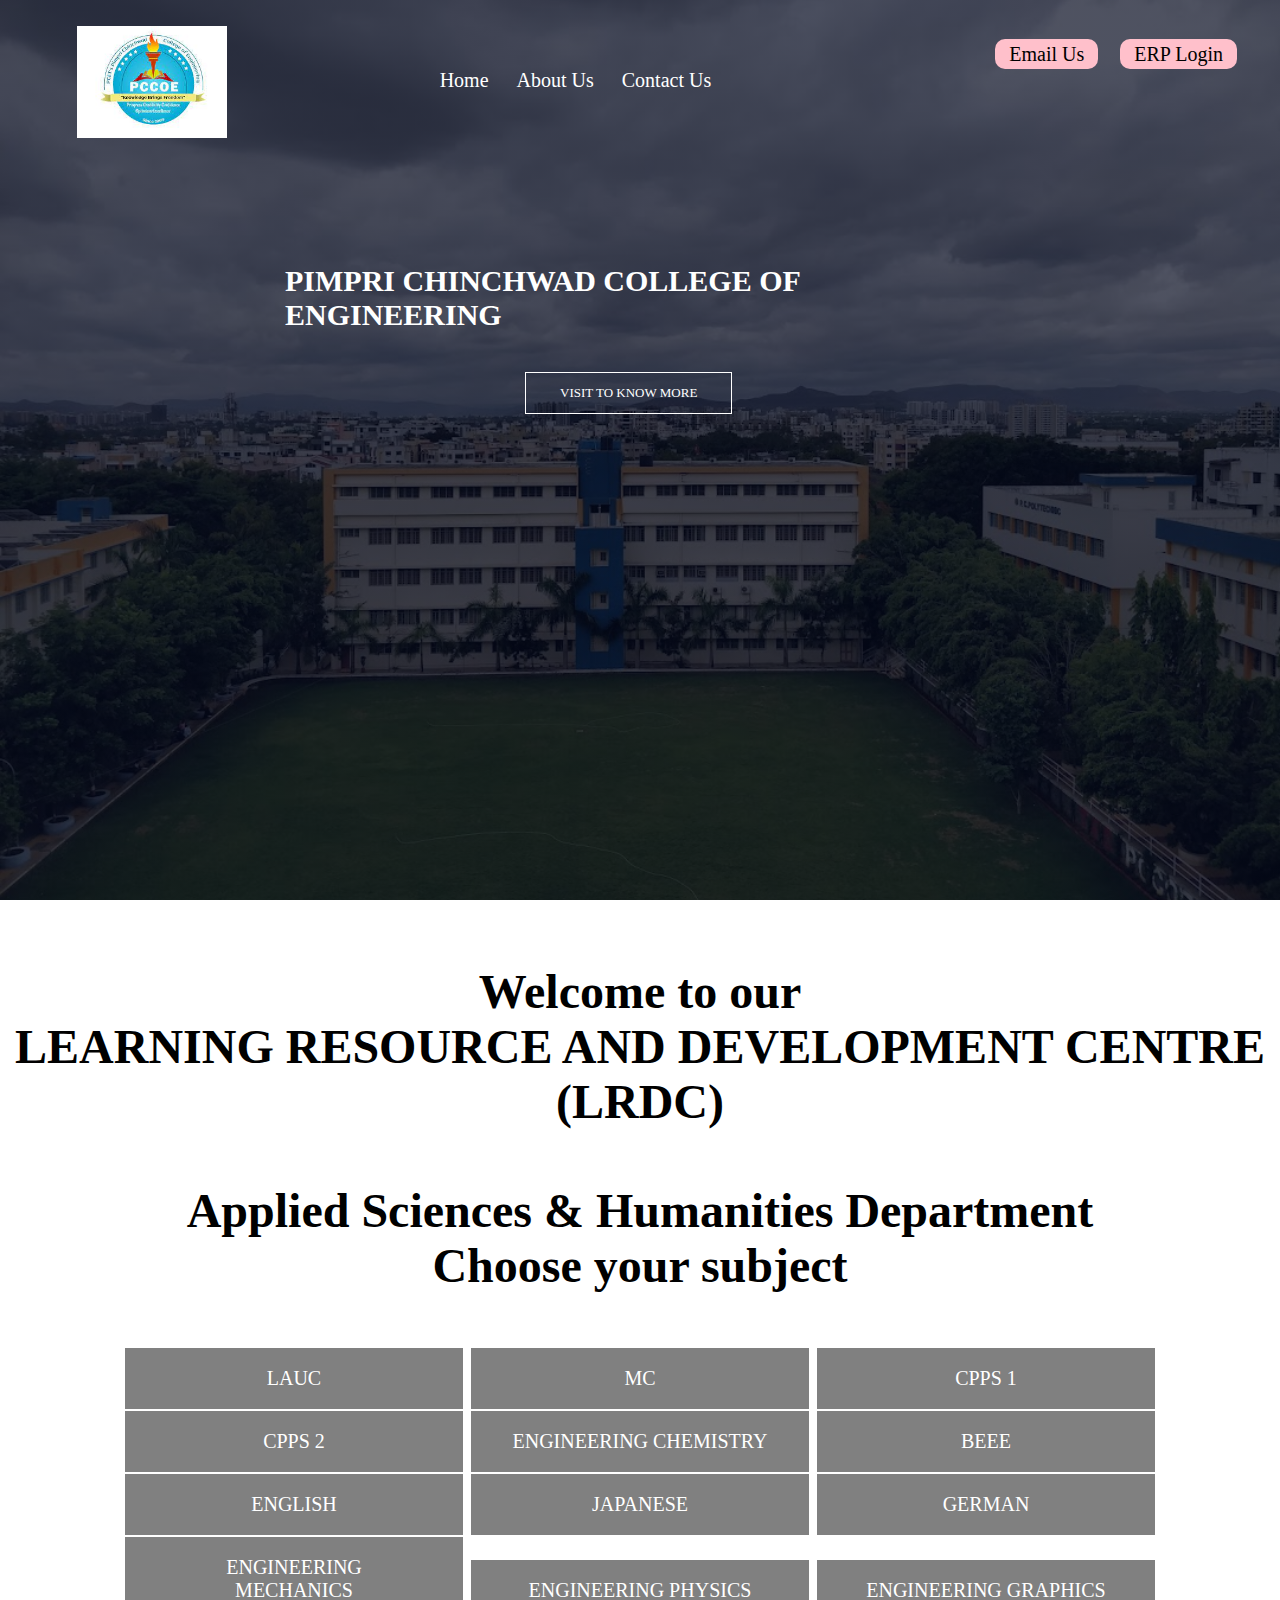
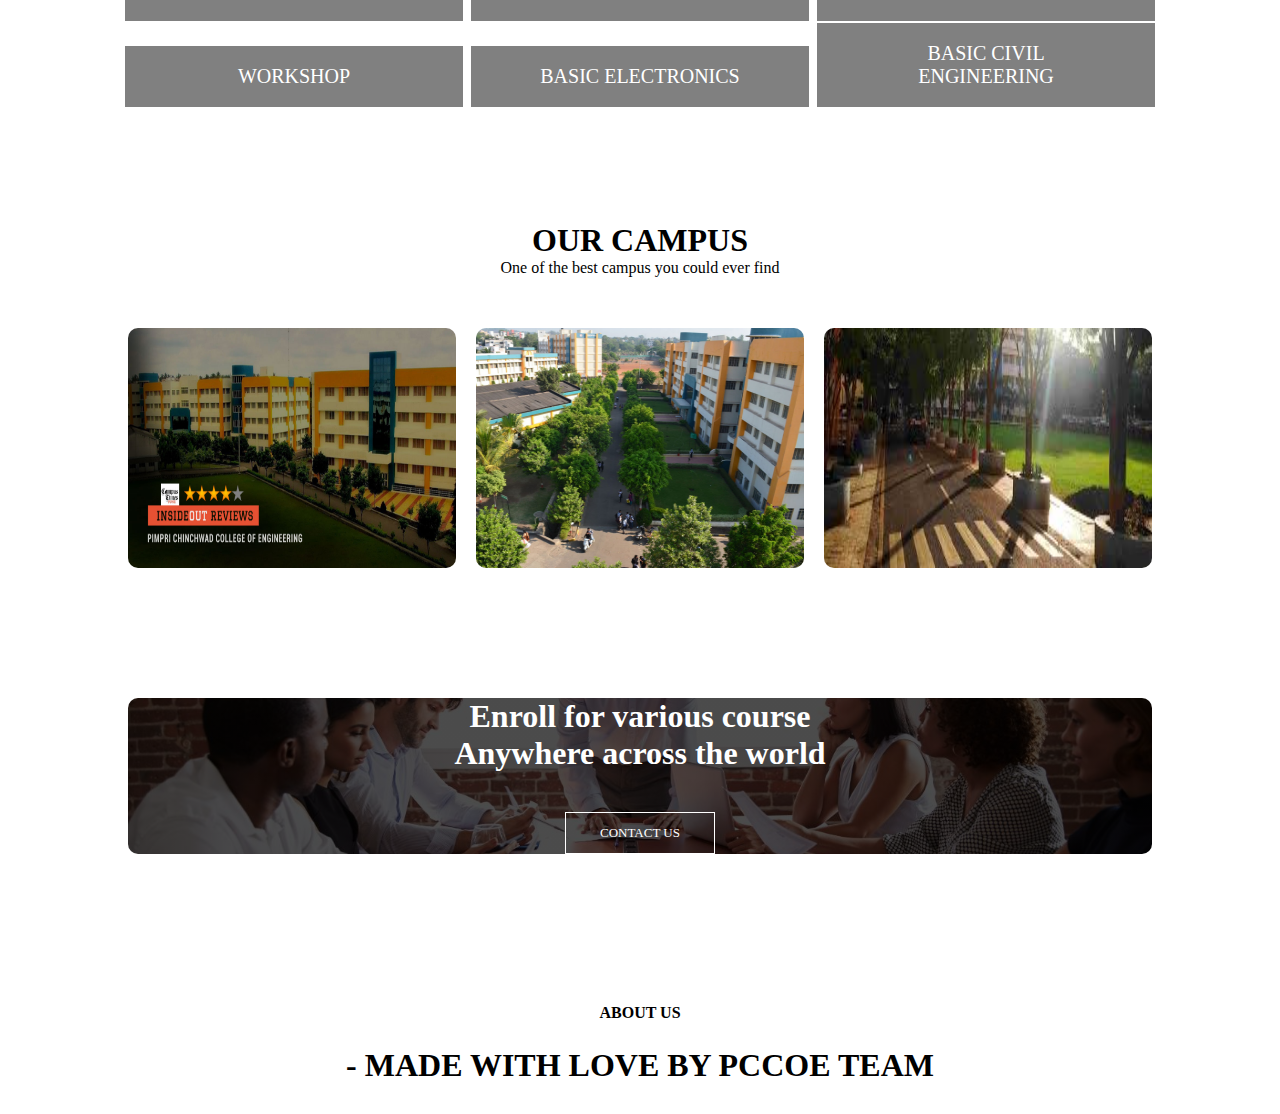
<file: index.html>
<html>

<head>
    <meta name="viewport" content="with=device width, intial -scale=1.0">
    <title> Suraj Dalvi - PCCOE LRDC </title>
    <link rel="icon" type="image/png" href="/images/weblogo.png" />
    <link rel="stylesheet" href="style.css">
    <style>
        html{
            scroll-behavior: smooth;
        }
        .bug ul li a {
            color: white;
            text-decoration: none;
        }

        .bug {
            margin-right: 480px;
        }

        .right {
            position: absolute;
            right: 34px;
            top: 43px;
            display: inline-block;
            /* border: 2px solid yellow; */
        }

        .btn {
            font-family: "Times New Roman", cursive;
            margin: 0px 9px;
            background-color: pink;
            color: black;
            padding: 4px 14px;
            /* border: 2px solid grey; */
            border: none;
            border-radius: 10px;
            font-size: 20px;
            cursor: pointer;
            text-decoration: none;

        }

        .btn:hover {
            background-color: rgb(6, 75, 6);
            color: white;
        }
        .campus img{
            height: 240px;
        }
        
    </style>
</head>

<body>
    <section class="header">
        <nav>
            <a href="mpbi.html"><img src="images/logo.png"></a>
            <div class="bug">
                <ul>
                    <!-- <li><a href="">HOME</a></li>
                        <li><a href="">ABOUT </a></li>
                        <li><a href="">COURSE</a></li>
                        <li><a href="">BLOG</a></li>
                        <li><a href="">CONTACT</a></li> -->
                    <li><a href="#">Home</a></li>
                    <li><a href="#abt" class="active">About Us</a></li>
                    <li><a href="#cnt">Contact Us</a></li>

                </ul>
            </div>
            <div class="right">


                <!-- <a href="https://www.gmail.com" class="btn"> Email Us</a> -->
                <a href="https://mail.google.com/mail/u/0/#inbox?compose=DmwnWrRtsfmmRcMxknmXlDTxfPMNrHrzHhnhmkGjxXQPJxqDLlftWcTPZkPfHGlbCLLXcsNXrdLq"
                    class="btn"> Email Us</a>

                <a href="https://learner.pceterp.in" class="btn"> ERP Login</a>

            </div>
        </nav>
        <div class="text-box">
            <h1>PIMPRI CHINCHWAD COLLEGE OF ENGINEERING</h1>
            <!-- <p> Pune's Best College </p> -->
            <!-- <a href="" class="hero-btn">VISIT TO KNOW MORE</a> -->

            <a href="http://www.pccoepune.com" class="hero-btn" target="blank">VISIT TO KNOW MORE</a>

        </div>
    </section>
    <section class="year">
        <h1>Welcome to our <br>LEARNING RESOURCE AND DEVELOPMENT CENTRE (LRDC)</h1><br><br>
        <h1>Applied Sciences & Humanities Department</h1>
        <h1>Choose your subject</h1><br><br>
        <!-- <a href="" class="year-btn">LAUC 1</a> -->

        <a href="lauc1.html" class="year-btn"> LAUC</a>
        <a href="mc.html" class="year-btn">MC</a>
        <a href="" class="year-btn">CPPS 1</a><br>
        <a href="" class="year-btn">CPPS 2</a>
        <a href="" class="year-btn">ENGINEERING CHEMISTRY</a>
        <a href="" class="year-btn">BEEE</a><br>
        <a href="" class="year-btn">ENGLISH</a>
        <a href="" class="year-btn">JAPANESE</a>
        <a href="" class="year-btn">GERMAN</a><br>
        <a href="" class="year-btn">ENGINEERING MECHANICS</a>
        <a href="" class="year-btn">ENGINEERING PHYSICS</a>
        <a href="" class="year-btn">ENGINEERING GRAPHICS</a><br>
        <a href="" class="year-btn">WORKSHOP</a>
        <a href="" class="year-btn">BASIC ELECTRONICS</a>
        <a href="" class="year-btn">BASIC CIVIL ENGINEERING</a><br>


    </section>
    <section class="campus">
        <h1>OUR CAMPUS</h1>
        <p> One of the best campus you could ever find
        </p>
        <div class="row">
            <div class="campus-col">
                <img src="images/campus1.png">
                <div class="layer">
                    <h3>PCCOE</h3>
                </div>
            </div>
            <div class="campus-col">
                <img src="images/campus2.png">
                <div class="layer">
                    <h3>Akurdi</h3>
                </div>
            </div>
            <div class="campus-col">
                <img src="images/campus3.png">
                <div class="layer">
                    <h3>Ravet</h3>
                </div>
            </div>
        </div>
    </section>
    <section class="cta">
        <h1>Enroll for various course <br>Anywhere across the world</h1>
        <a href="" id='cnt' class="hero-btn">CONTACT US </a>
    </section>
    <section class="footer">
        <h4 id="abt">ABOUT US</h4>
        <div class="icons">
            <i class="fa fa-facebook"></i>
            <i class="fa fa-twitter"></i>
            <i class="fa fa-instagram"></i>
            <i class="fa fa-linkedin"></i>
        </div>
        <footer>
            <div class="f">
                <h1>
                   - MADE WITH LOVE BY PCCOE TEAM  
                </h1>
                
            </div>
        </footer>
    </section>

</body>

</html>
</file>
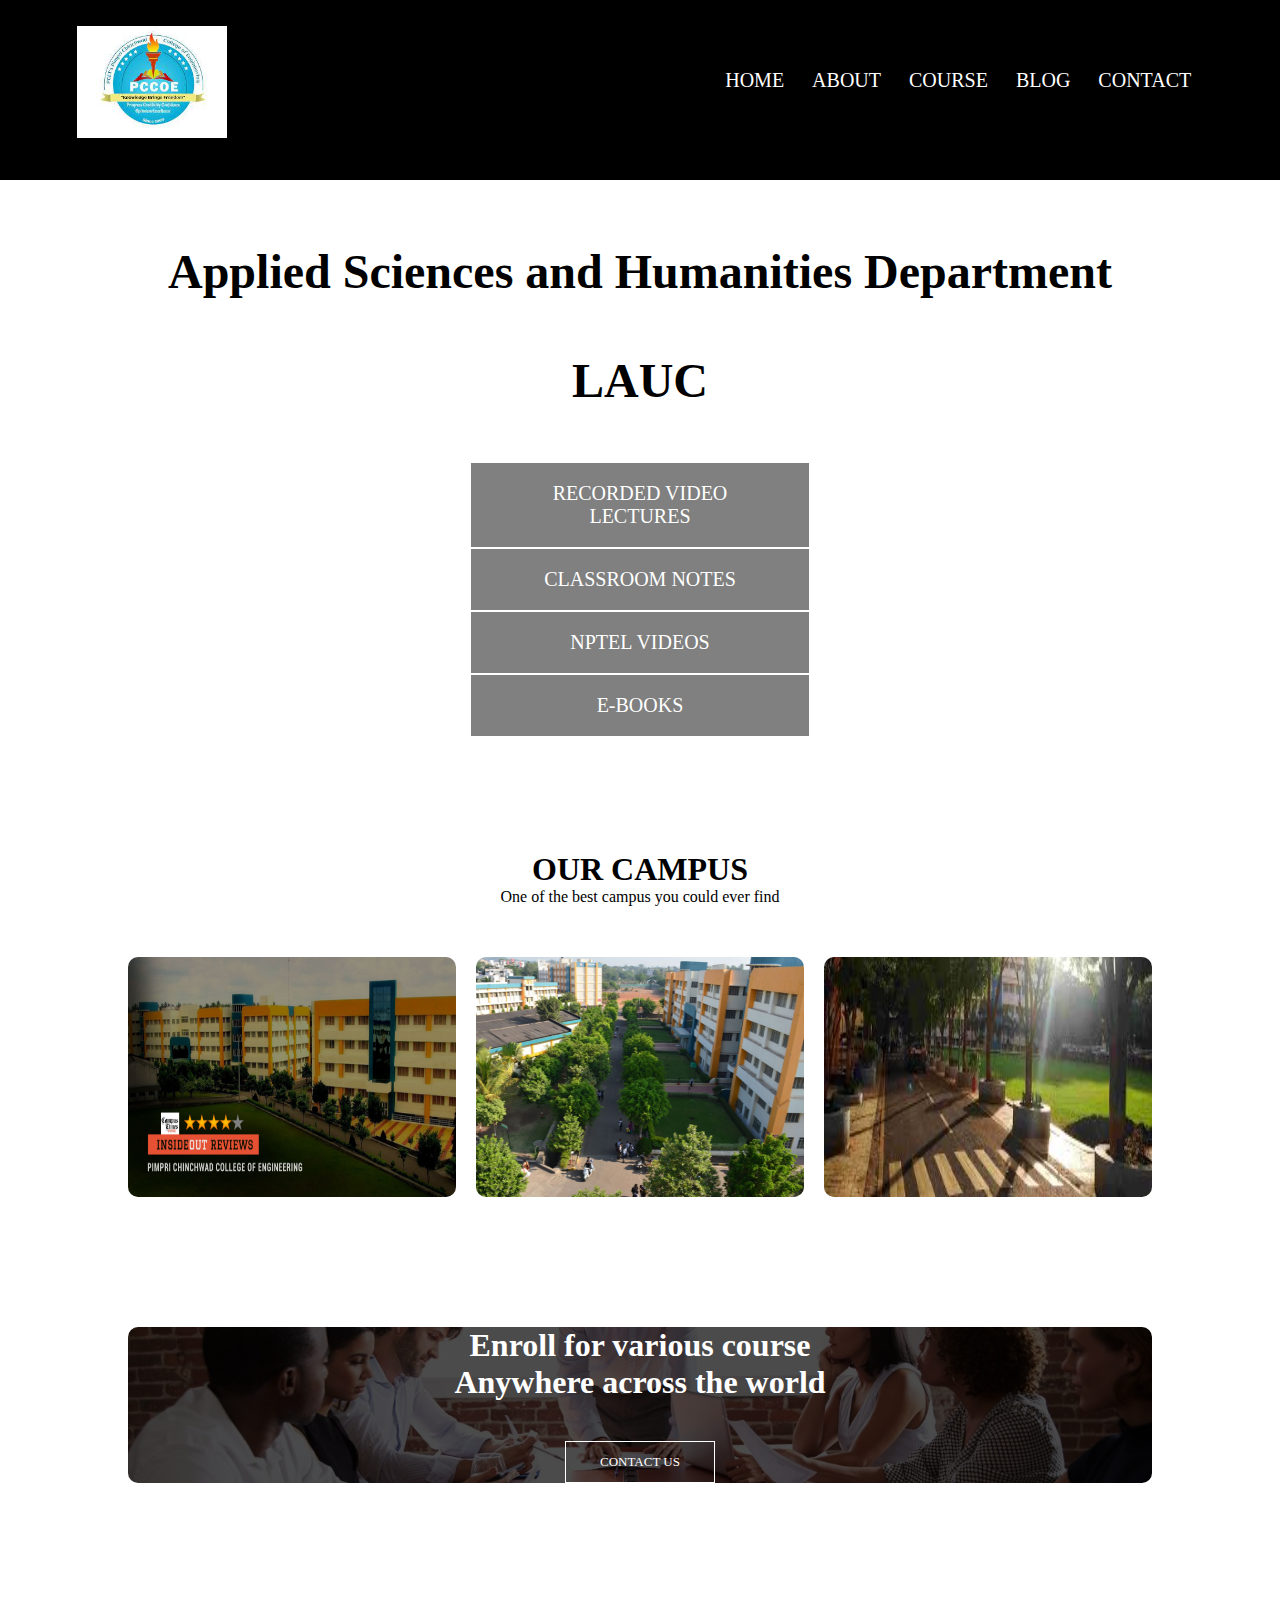
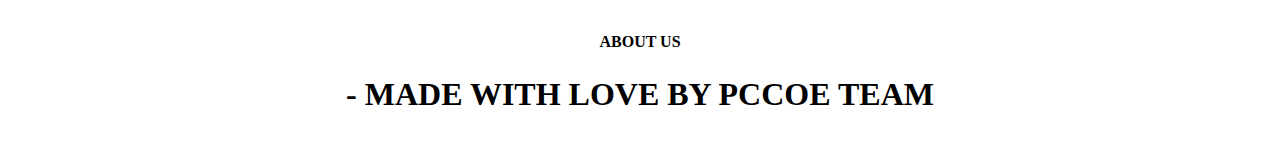
<file: lauc1.html>
<html>

<head>
    <meta name="viewport" content="with=device width, intial -scale=1.0">
    <title> PCCOE LRDC </title>
    <link rel="stylesheet" href="style.css">
    <style>
        .nav-links ul li a {
            color: white;
            text-decoration: none;
        }
        .campus img{
            height: 240px;
        }
    </style>
</head>

<body>
    <section class="lauc1">
        <nav>
            <a href="mpbi.html"><img src="images/logo.png"></a>
            <div class="nav-links">
                <ul>
                    <li><a href="">HOME</a></li>
                    <li><a href="">ABOUT</a></li>
                    <li><a href="">COURSE</a></li>
                    <li><a href="">BLOG</a></li>
                    <li><a href="">CONTACT</a></li>
                </ul>
            </div>
        </nav>

    </section>
    <section class="year">
        <h1>Applied Sciences and Humanities Department</h1><br><br>
        <h1>LAUC </h1><br><br>

        <a href="../videos.html" class="year-btn">RECORDED VIDEO LECTURES</a><br>
        <a href="../notes.html" class="year-btn">CLASSROOM NOTES</a><br>
        <a href="../nptel.html" class="year-btn">NPTEL VIDEOS</a><br>
        <a href="https://pccoer.knimbus.com/user#/home" class="year-btn">E-BOOKS</a>

    </section>
    <section class="campus">
        <h1>OUR CAMPUS</h1>
        <p> One of the best campus you could ever find
        </p>
        <div class="row">
            <div class="campus-col">
                <img src="images/campus1.png">
                <div class="layer">
                    <h3>PCCOE</h3>
                </div>
            </div>
            <div class="campus-col">
                <img src="images/campus2.png">
                <div class="layer">
                    <h3>Akurdi</h3>
                </div>
            </div>
            <div class="campus-col">
                <img src="images/campus3.png">
                <div class="layer">
                    <h3>Ravet</h3>
                </div>
            </div>
        </div>
    </section>
    <section class="cta">
        <h1>Enroll for various course <br>Anywhere across the world</h1>
        <a href="" class="hero-btn">CONTACT US </a>
    </section>
    <section class="footer">
        <h4>ABOUT US</h4>
        <div class="icons">
            <i class="fa fa-facebook"></i>
            <i class="fa fa-twitter"></i>
            <i class="fa fa-instagram"></i>
            <i class="fa fa-linkedin"></i>
        </div>
        <footer>
            <div class="f">
                <h1>
                   - MADE WITH LOVE BY PCCOE TEAM 
                </h1>
                
            </div>
        </footer>


    </section>

</body>

</html>
</file>
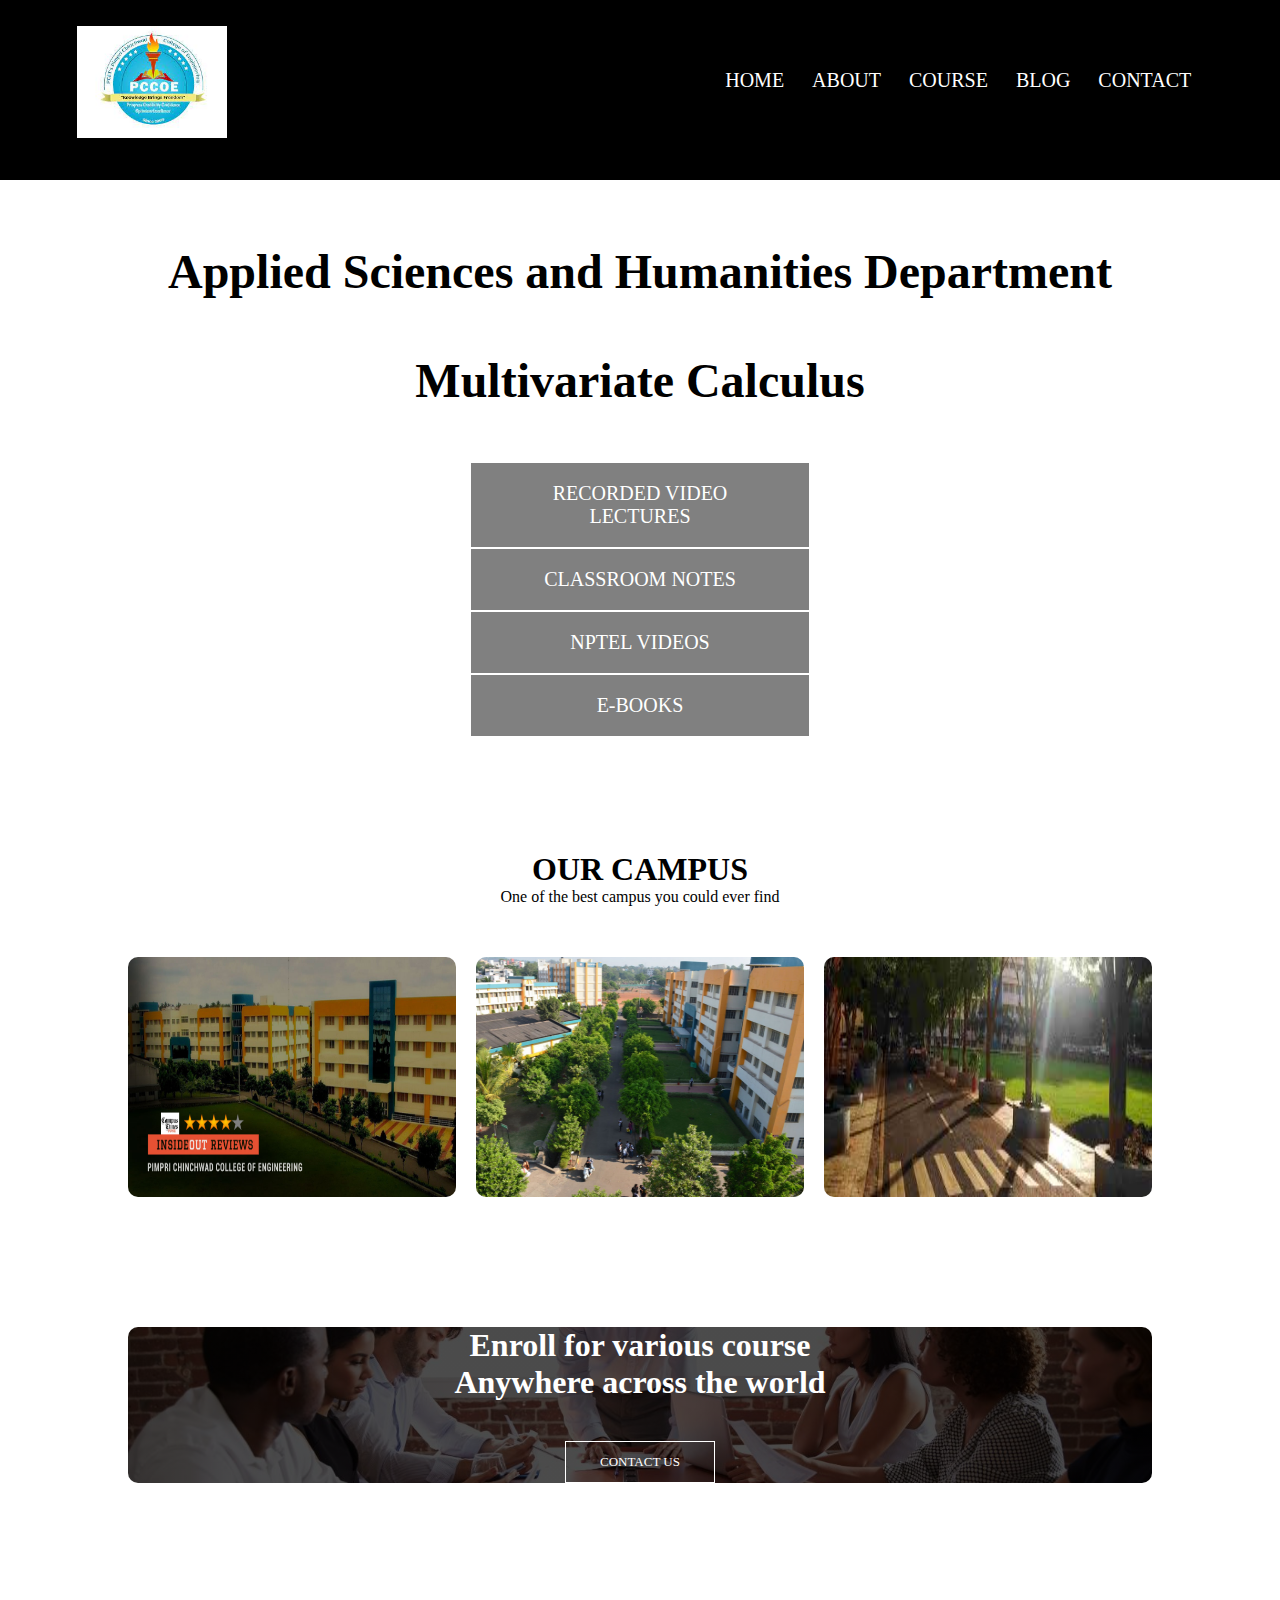
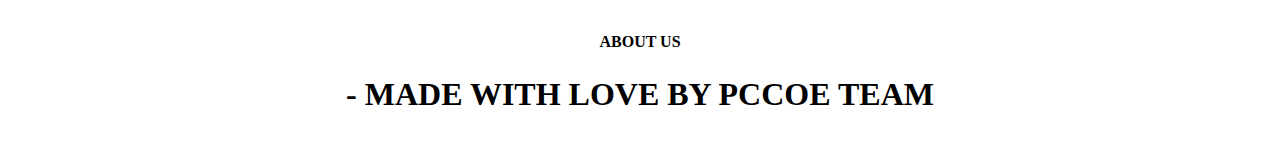
<file: mc.html>
<html>

<head>
    <meta name="viewport" content="with=device width, intial -scale=1.0">
    <title> PCCOE LRDC </title>
    <link rel="stylesheet" href="style.css">
    <style>
        .nav-links ul li a {
            color: white;
            text-decoration: none;
        }
        .campus img{
            height: 240px;
        }
    </style>
</head>

<body>
    <section class="lauc1">
        <nav>
            <a href="mpbi.html"><img src="images/logo.png"></a>
            <div class="nav-links">
                <ul>
                    <li><a href="">HOME</a></li>
                    <li><a href="">ABOUT</a></li>
                    <li><a href="">COURSE</a></li>
                    <li><a href="">BLOG</a></li>
                    <li><a href="">CONTACT</a></li>
                </ul>
            </div>
        </nav>

    </section>
    <section class="year">
        <h1>Applied Sciences and Humanities Department</h1><br><br>
        <h1>Multivariate Calculus </h1><br><br>

        <a href="../videos2.html" class="year-btn">RECORDED VIDEO LECTURES</a><br>
        <a href="../notes2.html" class="year-btn">CLASSROOM NOTES</a><br>
        <a href="../nptel.html" class="year-btn">NPTEL VIDEOS</a><br>
        <a href="https://pccoer.knimbus.com/user#/home" class="year-btn">E-BOOKS</a>

    </section>
    <section class="campus">
        <h1>OUR CAMPUS</h1>
        <p> One of the best campus you could ever find
        </p>
        <div class="row">
            <div class="campus-col">
                <img src="images/campus1.png">
                <div class="layer">
                    <h3>PCCOE</h3>
                </div>
            </div>
            <div class="campus-col">
                <img src="images/campus2.png">
                <div class="layer">
                    <h3>Akurdi</h3>
                </div>
            </div>
            <div class="campus-col">
                <img src="images/campus3.png">
                <div class="layer">
                    <h3>Ravet</h3>
                </div>
            </div>
        </div>
    </section>
    <section class="cta">
        <h1>Enroll for various course <br>Anywhere across the world</h1>
        <a href="" class="hero-btn">CONTACT US </a>
    </section>
    <section class="footer">
        <h4>ABOUT US</h4>
        <div class="icons">
            <i class="fa fa-facebook"></i>
            <i class="fa fa-twitter"></i>
            <i class="fa fa-instagram"></i>
            <i class="fa fa-linkedin"></i>
        </div>
        <footer>
            <div class="f">
                <h1>
                   - MADE WITH LOVE BY PCCOE TEAM 
                </h1>
                
            </div>
        </footer>
    </section>

</body>

</html>
</file>
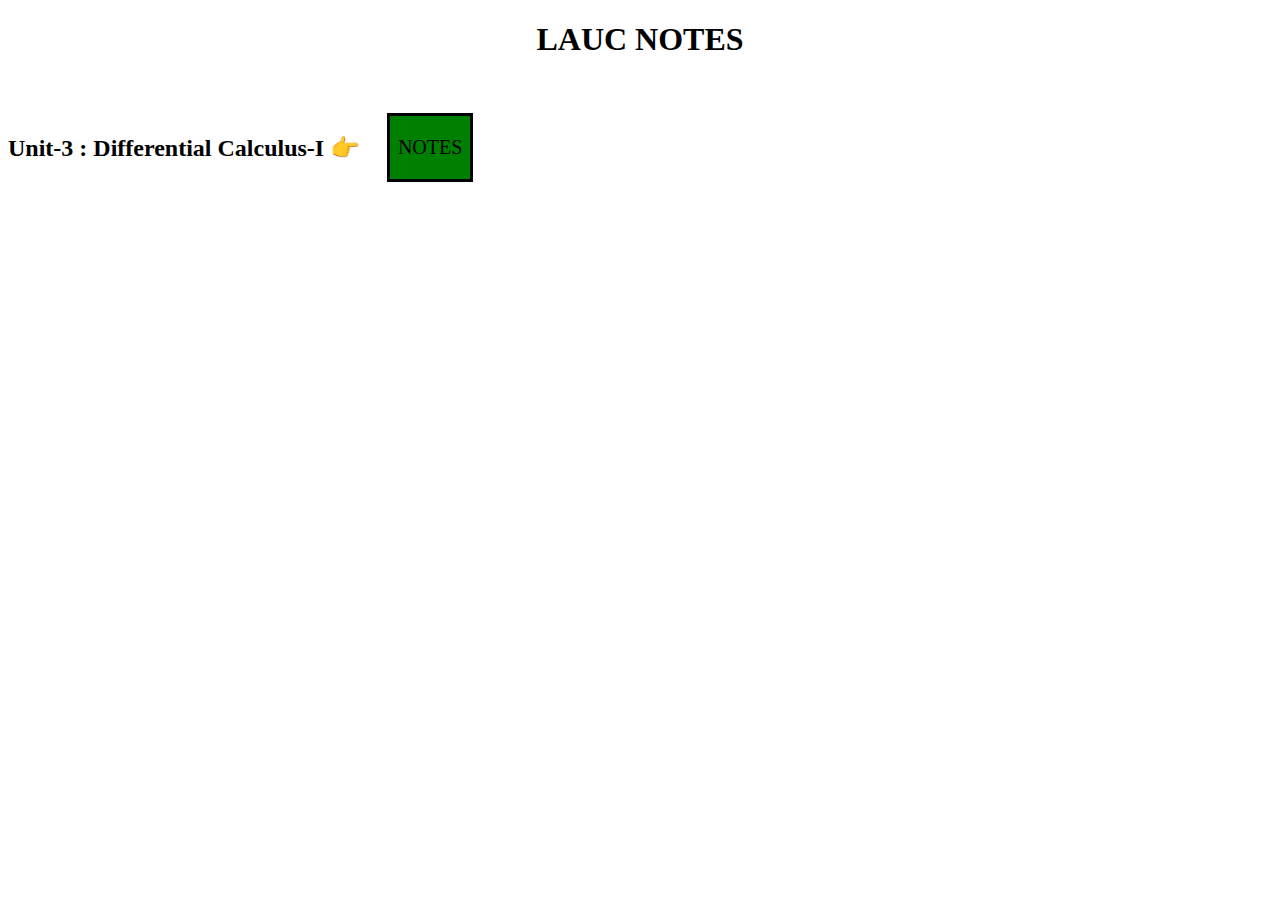
<file: notes.html>
<!DOCTYPE html>
<html lang="en">

<head>
    <meta charset="UTF-8">
    <meta http-equiv="X-UA-Compatible" content="IE=edge">
    <meta name="viewport" content="width=device-width, initial-scale=1.0">
    <title>Notes Page</title>
    <style>
        .content a {
            display: flex;
            flex-direction: column;

            font-size: 150%;
            text-align: center;
            margin-top: -5.5%;
            margin-bottom: 3%;
            margin-left: 30%;

            width: 6%;
            text-decoration: none;
            color: #000000;
            border: 3px solid #000000;
            padding: 19px 41px;
            font-size: 20px;
            background: green;
            position: relative;
            cursor: pointer;
            color: black;
        }

        .content a:hover {
            border: 1px solid #f44336;
            background: #f44336;
            transition: 1s
        }

        h1 {
            text-align: center;
        }
        h2{
            margin-top: 6%;
        }

        av {
    display: flex;
    padding: 2% 6%;
    justify-content: space-between;
    align-items: center;
}

nav img {
    width: 150px;
}

.content a{
            padding: 20px 2px;
        }
        
    </style>
</head>

<body>

    <div class="content">
        <h1>LAUC NOTES</h1>
        <!-- <h2> Unit-6 : Differential Equations  👉 </h2> -->
        <h2> Unit-3 : Differential Calculus-I 👉 </h2>
        <!-- <a href="https://drive.google.com/file/d/1QEWbQdW3by9STZu-rvWkPcLJ-9SrfeZx/view?usp=sharing"
            target="blank"> NOTES </a> -->
        <a href="https://drive.google.com/file/d/1Kka-ABPruJrf12qLVHFQUwfZIqrFoRfB/view?usp=sharing"
            target="blank">NOTES</a>
        <!-- <a href="https://drive.google.com/file/d/1CWjmE5aGsw3xghW6WG80lC1QECXtPoAP/view?usp=sharing"
            target="blank">Lecture-3</a> -->
            <!-- <iframe src="https://drive.google.com/file/d/1Kka-ABPruJrf12qLVHFQUwfZIqrFoRfB/preview" width="640" height="480" allow="autoplay"></iframe> -->
    </div>


</body>

</html>
</file>
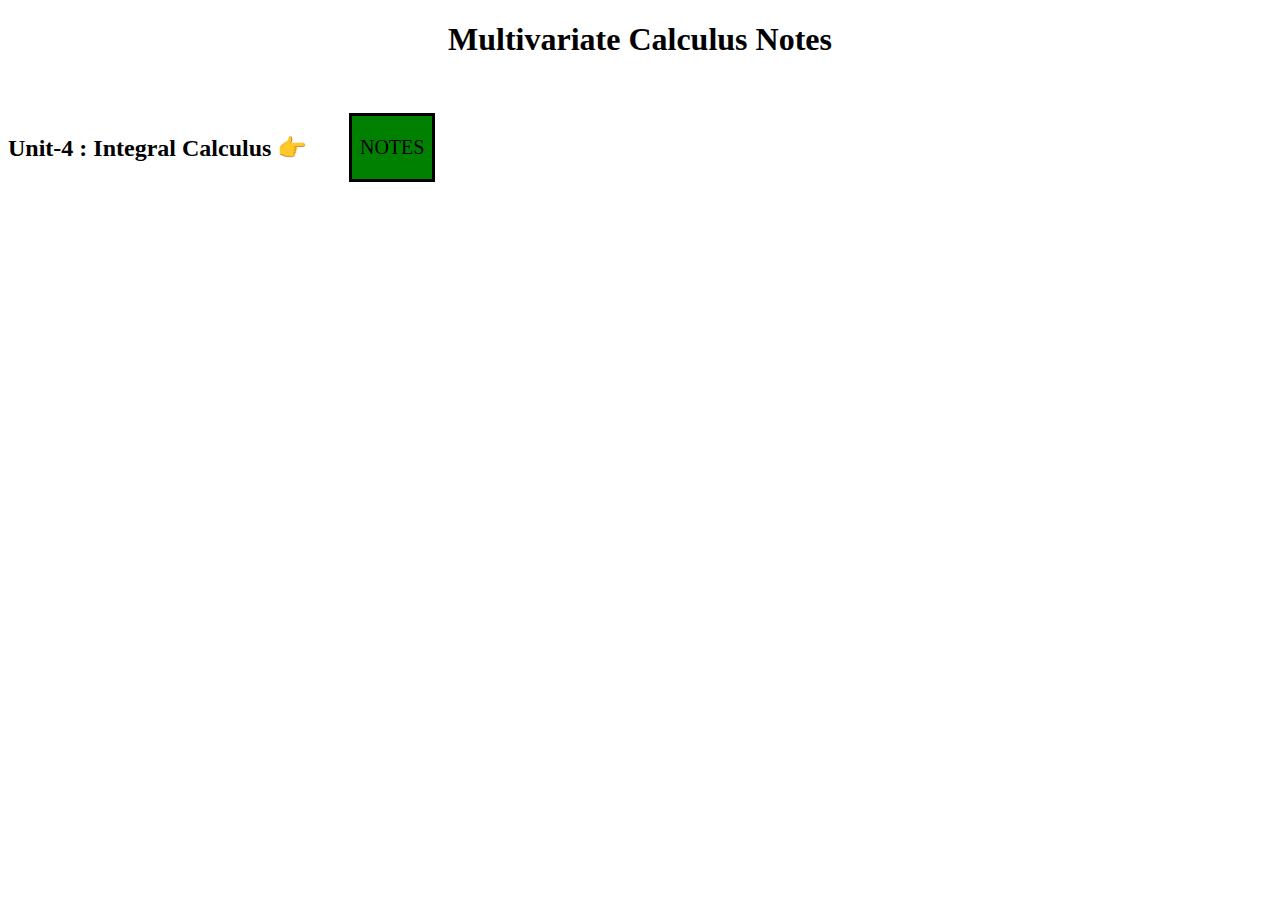
<file: notes2.html>
<!DOCTYPE html>
<html lang="en">

<head>
    <meta charset="UTF-8">
    <meta http-equiv="X-UA-Compatible" content="IE=edge">
    <meta name="viewport" content="width=device-width, initial-scale=1.0">
    <title> Notes Page</title>
    <style>
        .content a {
            display: flex;
            flex-direction: column;

            font-size: 150%;
            text-align: center;
            margin-top: -5.5%;
            margin-bottom: 3%;
            margin-left: 27%;


            width: 6%;
            text-decoration: none;
            color: #000000;
            border: 3px solid #000000;
            padding: 19px 41px;
            font-size: 20px;
            background: green;
            position: relative;
            cursor: pointer;
            color: black;
        }

        .content a:hover {
            border: 3px solid #f44336;
            background: #f44336;
            transition: 1s
        }

        h1 {
            text-align: center;
        }

        h2{
            margin-top: 6%;
        }
        .content a{
            padding: 20px 2px;
        }
    </style>
</head>

<body>
    <div class="content">
        <h1> Multivariate Calculus Notes</h1>
        <h2> Unit-4 : Integral Calculus  👉 </h2>
        <!-- <a href="https://drive.google.com/file/d/1iGhE1CsDhnz0cYzWRg3G7wOrOjpw7s2o/view?usp=sharing"
            target="blank"> NOTES </a> -->
        <!-- <a href="https://drive.google.com/file/d/15dNmjC4lUcqelZxWp2CfNzQhjtdqjVnX/view?usp=sharing"
            target="blank">Lecture-2</a> -->
        <a href="https://drive.google.com/file/d/1Y1jyKkf9cMgLPWU-HkAUy41ozonWFUNv/view?usp=sharing"
            target="blank">NOTES</a>
            <!-- <iframe src="https://drive.google.com/file/d/1QEWbQdW3by9STZu-rvWkPcLJ-9SrfeZx/preview" width="640" height="480" allow="autoplay"></iframe> -->
            
    </div>

</body>

</html>
</file>
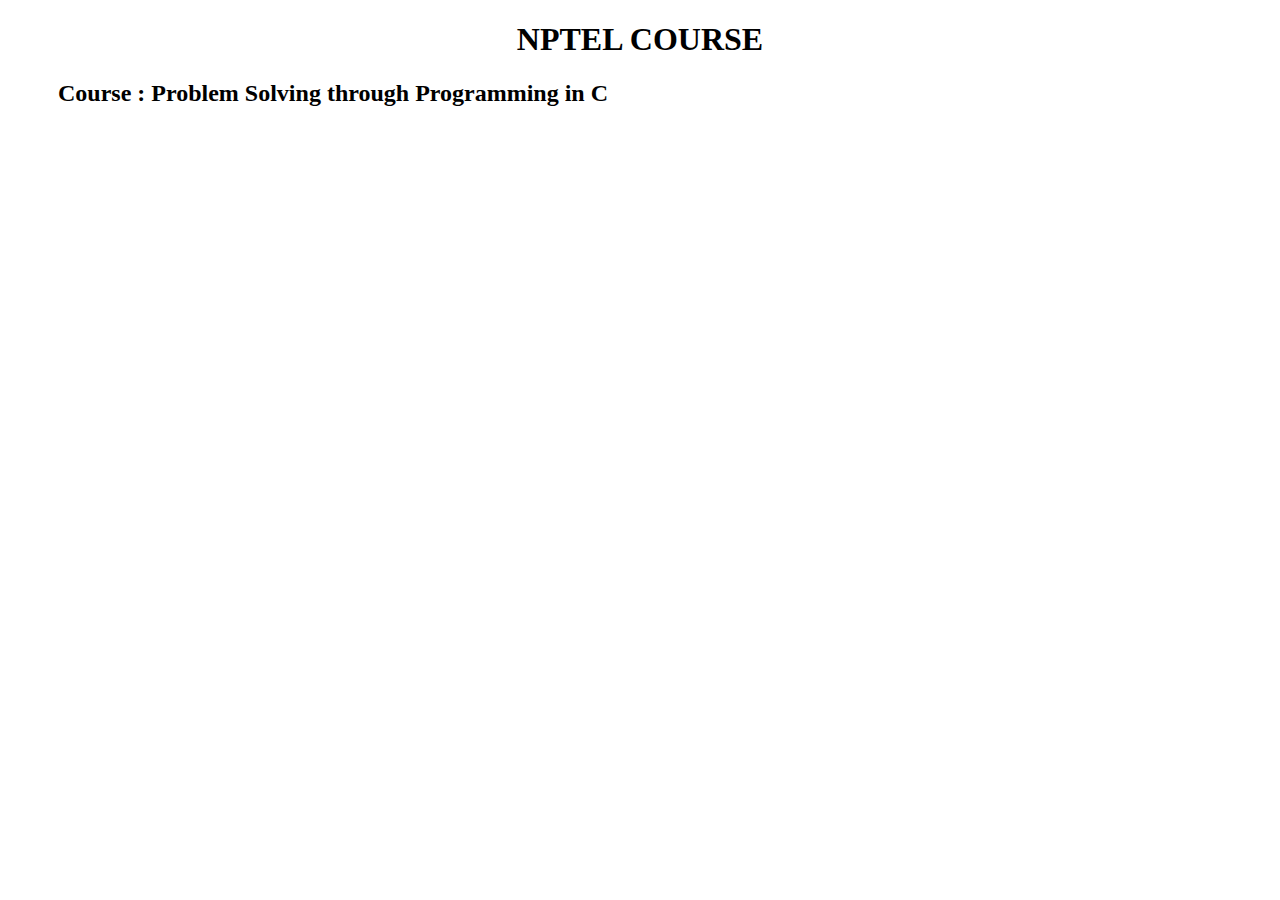
<file: nptel.html>
<!DOCTYPE html>
<html lang="en">

<head>
    <meta charset="UTF-8">
    <meta http-equiv="X-UA-Compatible" content="IE=edge">
    <meta name="viewport" content="width=device-width, initial-scale=1.0">
    <title> NPTEL </title>
    <style>
        .vdeo {
            margin-left: 50px;
            margin-top: 30px;
        }

        h1 {
            text-align: center;
        }

        h2 {
            /* thisis styoe for h2 header */
            margin-left: 50px;
            margin-bottom: -20px;
        }

        .split {
            display: flex;
            flex-direction: row;
            margin-top: 30px;
        }
    </style>
</head>

<body>

    <h1> NPTEL COURSE </h1>
    <h2> Course : Problem Solving through Programming in C </h2>
    <!-- this is used to show embeded you tu be video along with fullscreen option
     -->
    <div class="split">
        <div class="first video">
            <iframe class="vdeo" width="300" height="200" src="https://www.youtube.com/embed/t9WKOcRB63Q"
                title="YouTube video player" frameborder="0"
                allow="accelerometer; autoplay; clipboard-write; encrypted-media; gyroscope; picture-in-picture"
                allowfullscreen></iframe>
        </div>
        <div class="second video">
            <iframe class="vdeo" width="300" height="200" src="https://www.youtube.com/embed/5AHRXOtn9bY"
                title="YouTube video player" frameborder="0"
                allow="accelerometer; autoplay; clipboard-write; encrypted-media; gyroscope; picture-in-picture"
                allowfullscreen></iframe>
        </div>

        <div class="Third video">
            <iframe class="vdeo" width="300" height="200" src="https://www.youtube.com/embed/O8vPR3zh5go"
                title="YouTube video player" frameborder="0"
                allow="accelerometer; autoplay; clipboard-write; encrypted-media; gyroscope; picture-in-picture"
                allowfullscreen></iframe>
        </div>
    </div>


</body>

</html>
</file>
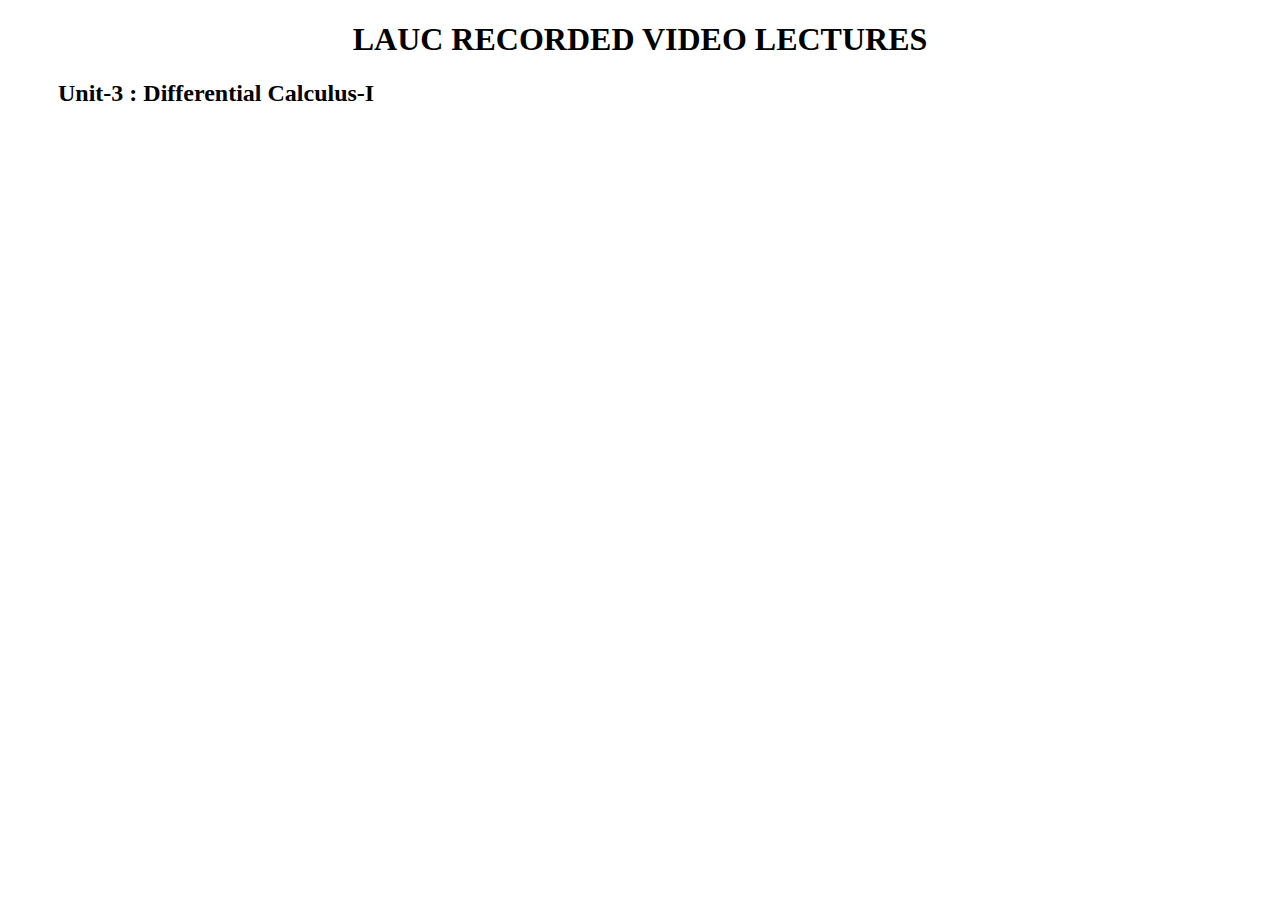
<file: videos.html>
<!DOCTYPE html>
<html lang="en">

<head>
    <meta charset="UTF-8">
    <meta http-equiv="X-UA-Compatible" content="IE=edge">
    <meta name="viewport" content="width=device-width, initial-scale=1.0">
    <title>Video Lecture Page</title>
    <style>
        .vdeo {
            margin-left: 50px;
            margin-top: 30px;
        }

        h1 {
            text-align: center;
        }

        h2 {
            /* thisis styoe for h2 header */
            margin-left: 50px;
            margin-bottom: -20px;
        }

        .split {
            display: flex;
            flex-direction: row;
            margin-top: 30px;
        }
    </style>
</head>

<body>

    <h1>LAUC RECORDED VIDEO LECTURES</h1>
    <h2>Unit-3 : Differential Calculus-I</h2>
    <!-- this is used to show embeded you tu be video along with fullscreen option
     -->
    <div class="split">
        <div class="first video">
            <iframe class="vdeo" width="300" height="200" src="https://www.youtube.com/embed/tkBJLlueI0I"
                title="YouTube video player" frameborder="0"
                allow="accelerometer; autoplay; clipboard-write; encrypted-media; gyroscope; picture-in-picture"
                allowfullscreen></iframe>

        </div>
        <div class="second video">
            <iframe class="vdeo" width="300" height="200" src="https://www.youtube.com/embed/fjC-FWtbCH0"
                title="YouTube video player" frameborder="0"
                allow="accelerometer; autoplay; clipboard-write; encrypted-media; gyroscope; picture-in-picture"
                allowfullscreen></iframe>
        </div>

        <div class="Third video">
            <iframe class="vdeo" width="300" height="200" src="https://www.youtube.com/embed/wCvD9Gmye9E"
                title="YouTube video player" frameborder="0"
                allow="accelerometer; autoplay; clipboard-write; encrypted-media; gyroscope; picture-in-picture"
                allowfullscreen></iframe>
        </div>
    </div>

</body>

</html>
</file>
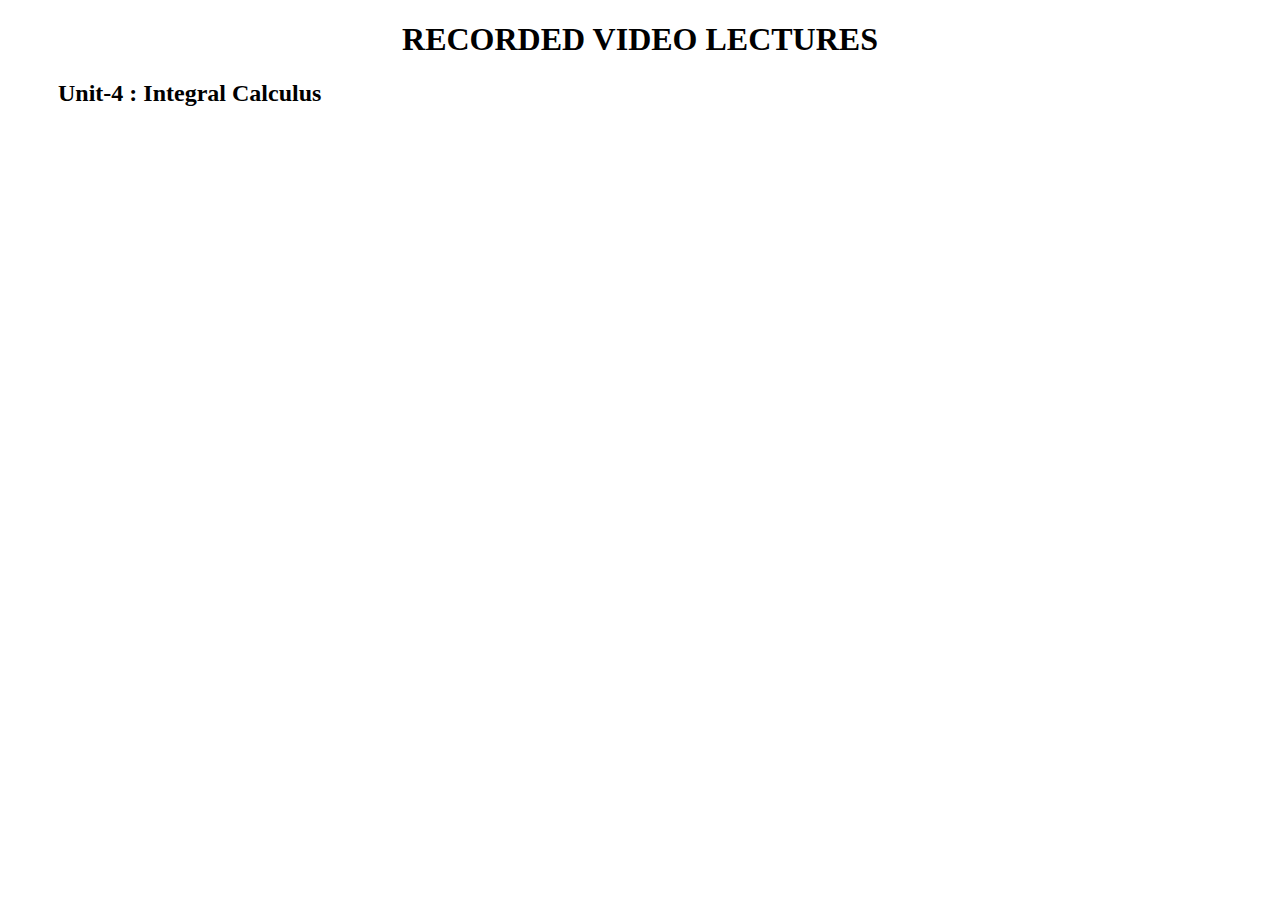
<file: videos2.html>
<!DOCTYPE html>
<html lang="en">

<head>
    <meta charset="UTF-8">
    <meta http-equiv="X-UA-Compatible" content="IE=edge">
    <meta name="viewport" content="width=device-width, initial-scale=1.0">
    <title>Video Lecture Page</title>
    <style>
        .vdeo {
            margin-left: 50px;
            margin-top: 30px;
        }

        h1 {
            text-align: center;
        }

        h2 {
            /* thisis styoe for h2 header */
            margin-left: 50px;
            margin-bottom: -20px;
        }

        .split {
            display: flex;
            flex-direction: row;
            margin-top: 30px;
        }
    </style>
</head>

<body>

    <h1> RECORDED VIDEO LECTURES</h1>
    <h2>Unit-4 : Integral Calculus</h2>
    <!-- this is used to show embeded you tu be video along with fullscreen option
     -->
    <div class="split">
        <div class="first video">
            <iframe class="vdeo" width="300" height="200" src="https://www.youtube.com/embed/R5b6VvB8qs4"
                title="YouTube video player" frameborder="0"
                allow="accelerometer; autoplay; clipboard-write; encrypted-media; gyroscope; picture-in-picture"
                allowfullscreen></iframe>

        </div>
        <div class="second video">
            <iframe class="vdeo" width="300" height="200" src="https://www.youtube.com/embed/O6khrF-QQpg"
                title="YouTube video player" frameborder="0"
                allow="accelerometer; autoplay; clipboard-write; encrypted-media; gyroscope; picture-in-picture"
                allowfullscreen></iframe>
        </div>

        <div class="Third video">
            <iframe class="vdeo" width="300" height="200" src="https://www.youtube.com/embed/QO_2dtZp2kc"
                title="YouTube video player" frameborder="0"
                allow="accelerometer; autoplay; clipboard-write; encrypted-media; gyroscope; picture-in-picture"
                allowfullscreen></iframe>
        </div>
    </div>
</body>

</html>
</file>
<file: style.css>
* {
    margin: 0;
    padding: 0;
}

.header {
    min-height: 100vh;
    min-width: 100%;
    background-image: linear-gradient(rgba(4, 9, 30, 0.7), rgba(4, 9, 30, 0.7)), url(images/Background2.png);
    background-position: center;
    background-size: cover;
    position: relative;
}

nav {
    display: flex;
    padding: 2% 6%;
    justify-content: space-between;
    align-items: center;
}

nav img {
    width: 150px;
}

.nav-links {
    flex: 1;
    text-align: right;
    color: #fff;
}

.nav-links ul li {
    list-style: none;
    display: inline-block;
    padding: 8px 12px;
    position: relative;
}

.nav-links ul li {
    text-decoration: none;
    font-size: 20px;

}

.nav-links ul li::after {
    content: '';
    width: 0%;
    height: 2px;
    background: #f44336;
    display: block;
    margin: auto;
    transition: 0.5s;
}

.nav-links ul li:hover::after {
    width: 100%;
}

.text-box {
    width: :90%;
    color: #fff;
    /* position: absolute; */
    top: 50%;
    left: 50%;
    transform: translate(-50%, -50%);
    margin-left: 0px;
    /* text-align: centre; */
    margin-left: 650px;
    margin-top: 100px;


}

.text-box h1 {
    font-size: 30px;
    display: inline-block;
    margin-left: -50px;
    margin-top: 150px;

}

.text-box a {
    margin-left: 190px;
    margin-top: 40px;
}

.text-box p {
    margin: 10px 0 40px;
    font-size: 28px;
    color: #fff;
}

.year {
    font-size: 150%;
    text-align: center;
    margin-top: 5%;
    margin-bottom: 5%;
}

.year-btn {
    width: 20%;
    display: inline-block;
    text-decoration: none;
    /* color: #000000; */
    border: 1px solid white;
    /* border: 1px solid black; */
    padding: 19px 41px;
    font-size: 20px;
    background: transparent;
    position: relative;
    cursor: pointer;
    color: white;
    background-color: grey ;
    /* background-color: rgb(19, 18, 18); */

}

.year-btn:hover {
    border: 1px solid black;
    background: black;
    /* background: #f44336; */
    transition: 1s
}

.hero-btn {
    display: inline-block;
    text-decoration: none;
    color: #fff;
    border: 1px solid #fff;
    padding: 12px 34px;
    font-size: 13px;
    background: transparent;
    position: relative;
    cursor: pointer;
    /* background-color: #f44336 ; */

}

.hero-btn:hover {
    border: 1px solid #f44336;
    background: #f44336;
    transition: 1s;
}

.campus {
    width: 80%;
    margin: auto;
    text-align: center;
    padding-top: 50px;

}

.row {
    margin-top: 5%;
    display: flex;
    justify-content: space-between;
}

.campus-col {
    flex-basis: 32%;
    border-radius: 10px;
    margin-bottom: 30px;
    position: relative;
    overflow: hidden;
}

.campus-col img {
    width: 100%;
    display: block;
}

.layer {
    background: transparent;
    height: 100%;
    width: 100%;
    position: absolute;
    top: 0;
    left: 0;
    transition: 0.5s;

}

.layer:hover {
    background: rgba(226, 0, 0, 0.7);
}

.layer h3 {
    width: 100%;
    font-weight: 500;
    color: #fff;
    font-size: 26px;
    bottom: 0;
    left: 50%;
    transform: translateX(-50%);
    position: absolute;
    opacity: 0;
    transition: 0.5s;
}

.layer:hover h3 {
    bottom: 49%;
    opacity: 1;
}

.cta {
    margin: 100px auto;
    width: 80%;
    background-image: linear-gradient(rgba(0, 0, 0, 0.7), rgba(0, 0, 0, 0.7)), url(images/meetings.png);
    background-position: center;
    background-size: cover;
    border-radius: 10px;
    text-align: center;
    padding: 100px, 0;

}

.cta h1 {
    color: #fff;
    margin-bottom: 40px;
    padding: 0;

}

.footer {
    width: 100%;
    text-align: center;
    padding: 30px 0;
}

.footer h4 {
    margin-bottom: 25px;
    margin-top: 20px;
    font-weight: 600;
}

.lauc1 {
    min-height: 20vh;
    min-width: 100%;
    background: #000000;
    background-position: center;
    background-size: cover;
    position: relative;
}

.bug ul li {
    list-style: none;
    display: inline-block;
    padding: 8px 12px;
    position: relative;
    color: #fff;
}

.bug ul li {
    text-decoration: none;
    font-size: 20px;
    color: #fff;

}

.bug ul li::after {
    content: '';
    width: 0%;
    height: 2px;
    background: #fff;
    display: block;
    margin: auto;
    transition: 0.5s;
}

.bug ul li:hover::after {
    width: 100%;
}
</file>
